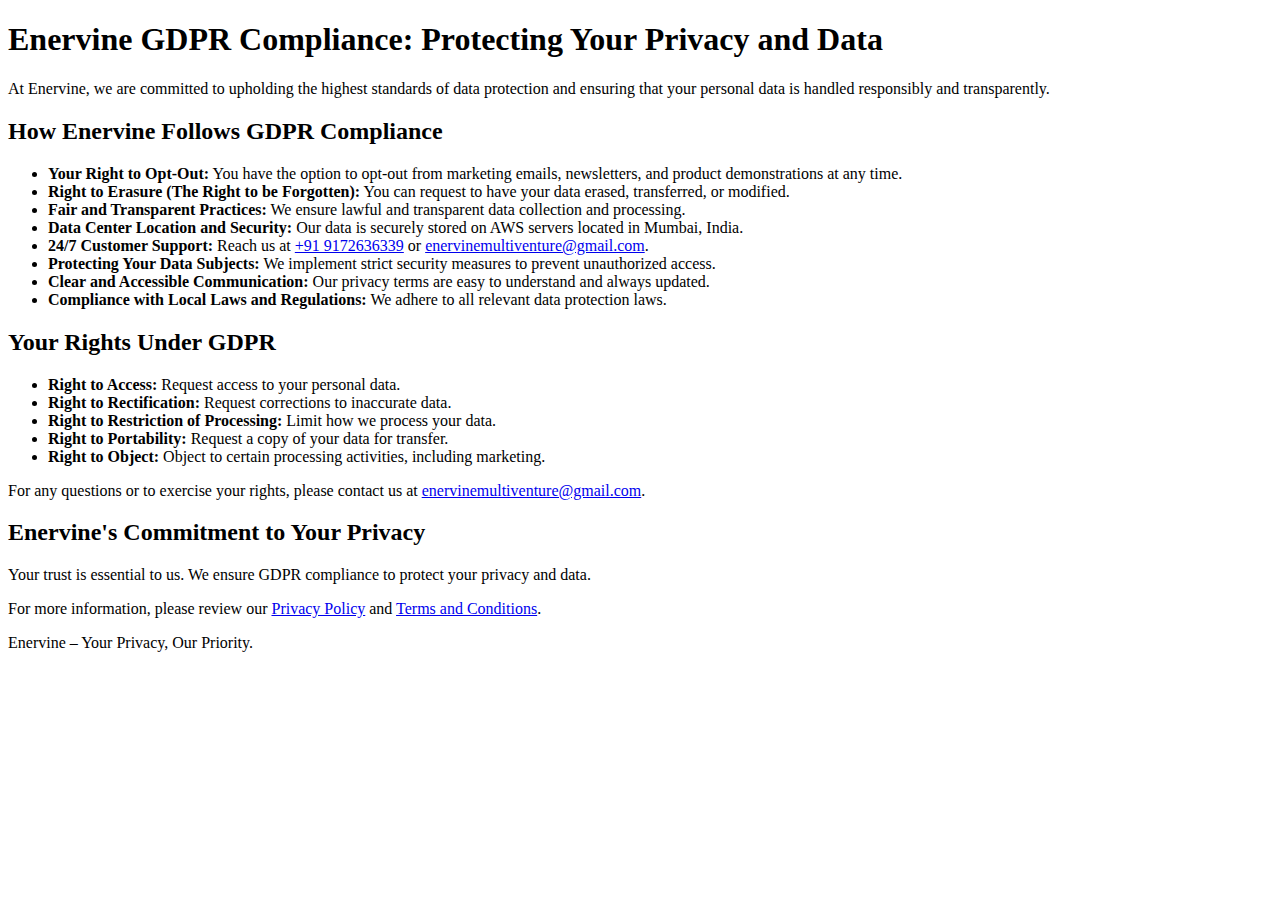
<file: Gdpr.html>
<!DOCTYPE html>
 <html lang="en">
 <head>
  <meta charset="UTF-8">
  <meta name="viewport" content="width=device-width, initial-scale=1.0">
  <title>Document</title>
 </head>
 <body>

  <div class=" mx-auto bg-white p-6 rounded-lg shadow-lg">
    <h1 class="text-2xl font-bold text-gray-800">Enervine GDPR Compliance: Protecting Your Privacy and Data</h1>
    <p class="mt-2 text-gray-600">At Enervine, we are committed to upholding the highest standards of data protection and ensuring that your personal data is handled responsibly and transparently.</p>
    
    <h2 class="mt-4 text-xl font-semibold text-gray-800">How Enervine Follows GDPR Compliance</h2>
    <ul class="list-disc list-inside mt-2 text-gray-600">
        <li><strong>Your Right to Opt-Out:</strong> You have the option to opt-out from marketing emails, newsletters, and product demonstrations at any time.</li>
        <li><strong>Right to Erasure (The Right to be Forgotten):</strong> You can request to have your data erased, transferred, or modified.</li>
        <li><strong>Fair and Transparent Practices:</strong> We ensure lawful and transparent data collection and processing.</li>
        <li><strong>Data Center Location and Security:</strong> Our data is securely stored on AWS servers located in Mumbai, India.</li>
        <li><strong>24/7 Customer Support:</strong> Reach us at <a href="tel:+919172636339" class="text-blue-600">+91 9172636339</a> or <a href="mailto:enervinemultiventure@gmail.com" class="text-blue-600">enervinemultiventure@gmail.com</a>.</li>
        <li><strong>Protecting Your Data Subjects:</strong> We implement strict security measures to prevent unauthorized access.</li>
        <li><strong>Clear and Accessible Communication:</strong> Our privacy terms are easy to understand and always updated.</li>
        <li><strong>Compliance with Local Laws and Regulations:</strong> We adhere to all relevant data protection laws.</li>
    </ul>
    
    <h2 class="mt-4 text-xl font-semibold text-gray-800">Your Rights Under GDPR</h2>
    <ul class="list-disc list-inside mt-2 text-gray-600">
        <li><strong>Right to Access:</strong> Request access to your personal data.</li>
        <li><strong>Right to Rectification:</strong> Request corrections to inaccurate data.</li>
        <li><strong>Right to Restriction of Processing:</strong> Limit how we process your data.</li>
        <li><strong>Right to Portability:</strong> Request a copy of your data for transfer.</li>
        <li><strong>Right to Object:</strong> Object to certain processing activities, including marketing.</li>
    </ul>
    
    <p class="mt-4 font-semibold text-gray-800">For any questions or to exercise your rights, please contact us at <a href="mailto:enervinemultiventure@gmail.com" class="text-blue-600">enervinemultiventure@gmail.com</a>.</p>
    
    <h2 class="mt-4 text-xl font-semibold text-gray-800">Enervine's Commitment to Your Privacy</h2>
    <p class="mt-2 text-gray-600">Your trust is essential to us. We ensure GDPR compliance to protect your privacy and data.</p>
    <p class="mt-2 text-gray-600">For more information, please review our <a href="#" class="text-blue-600">Privacy Policy</a> and <a href="#" class="text-blue-600">Terms and Conditions</a>.</p>
    
    <p class="mt-6 font-bold text-gray-800">Enervine – Your Privacy, Our Priority.</p>
</div>


  
 </body>
 </html>
</file>
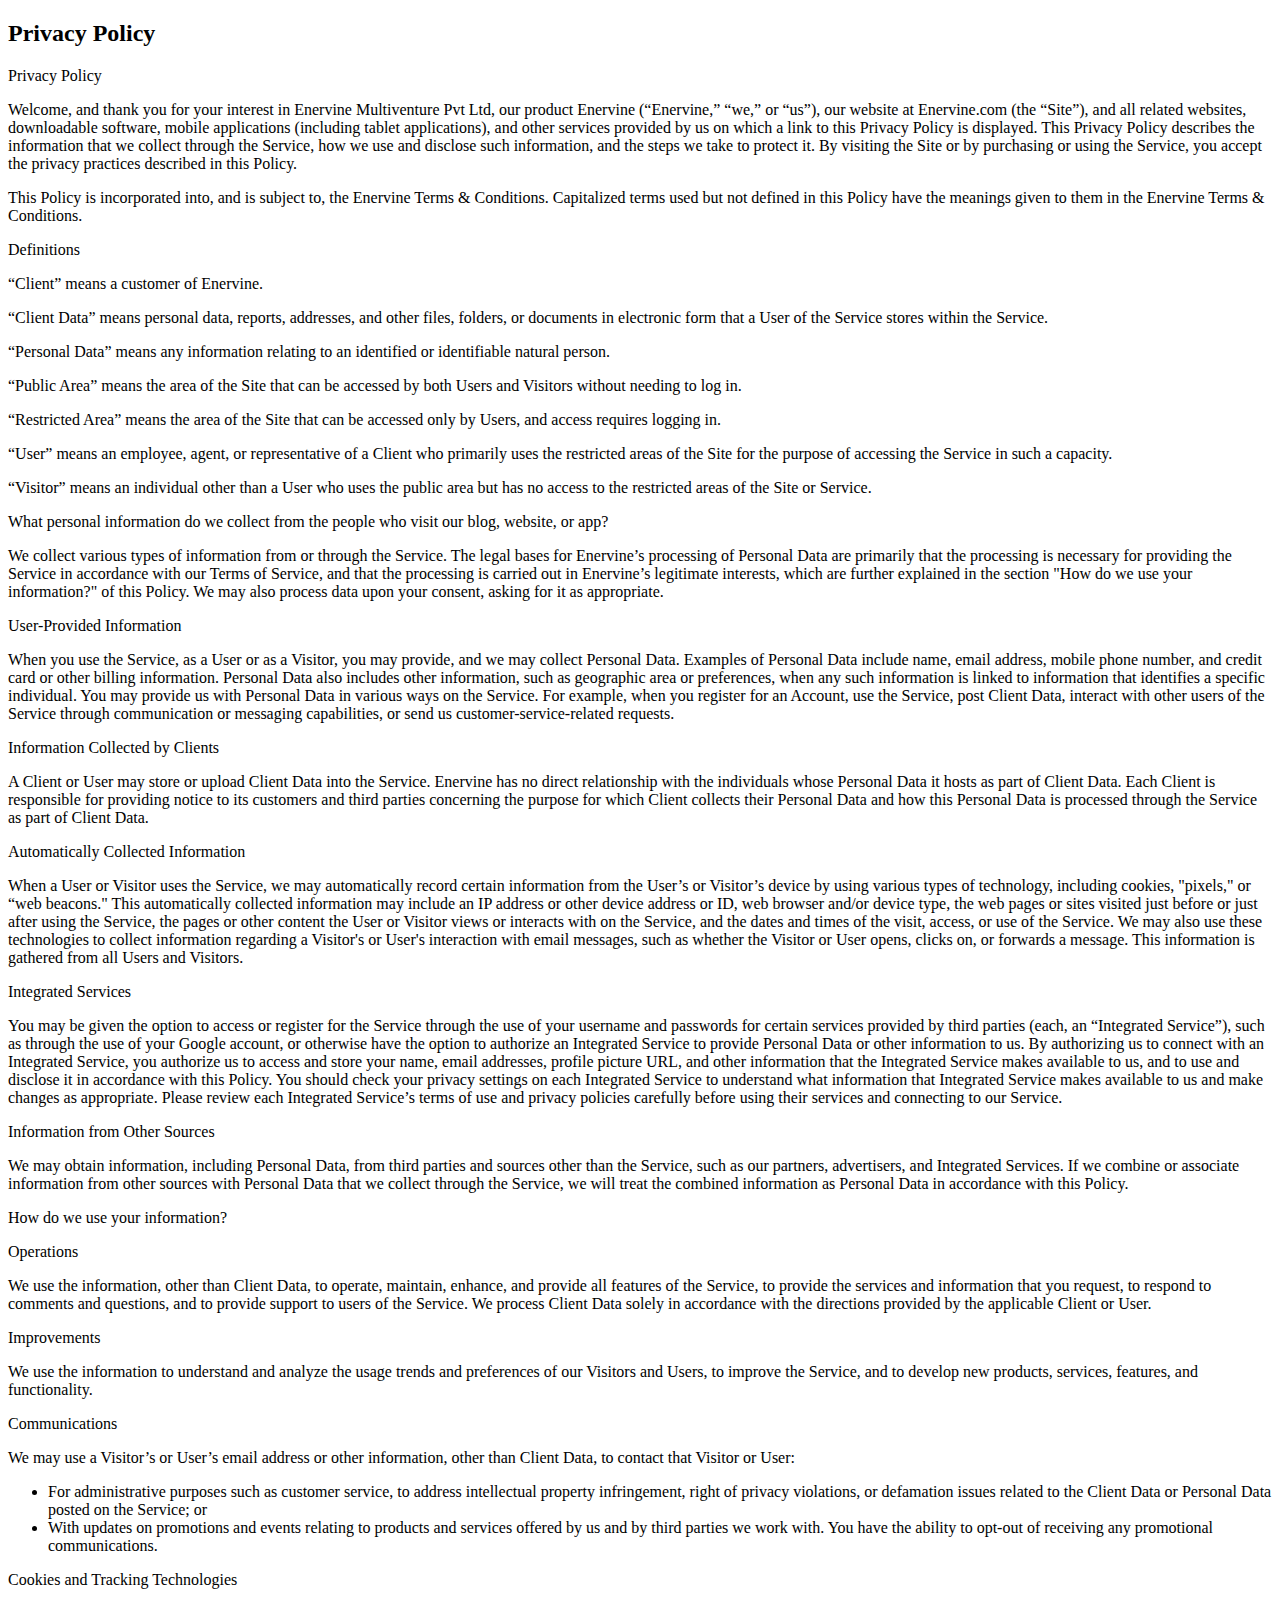
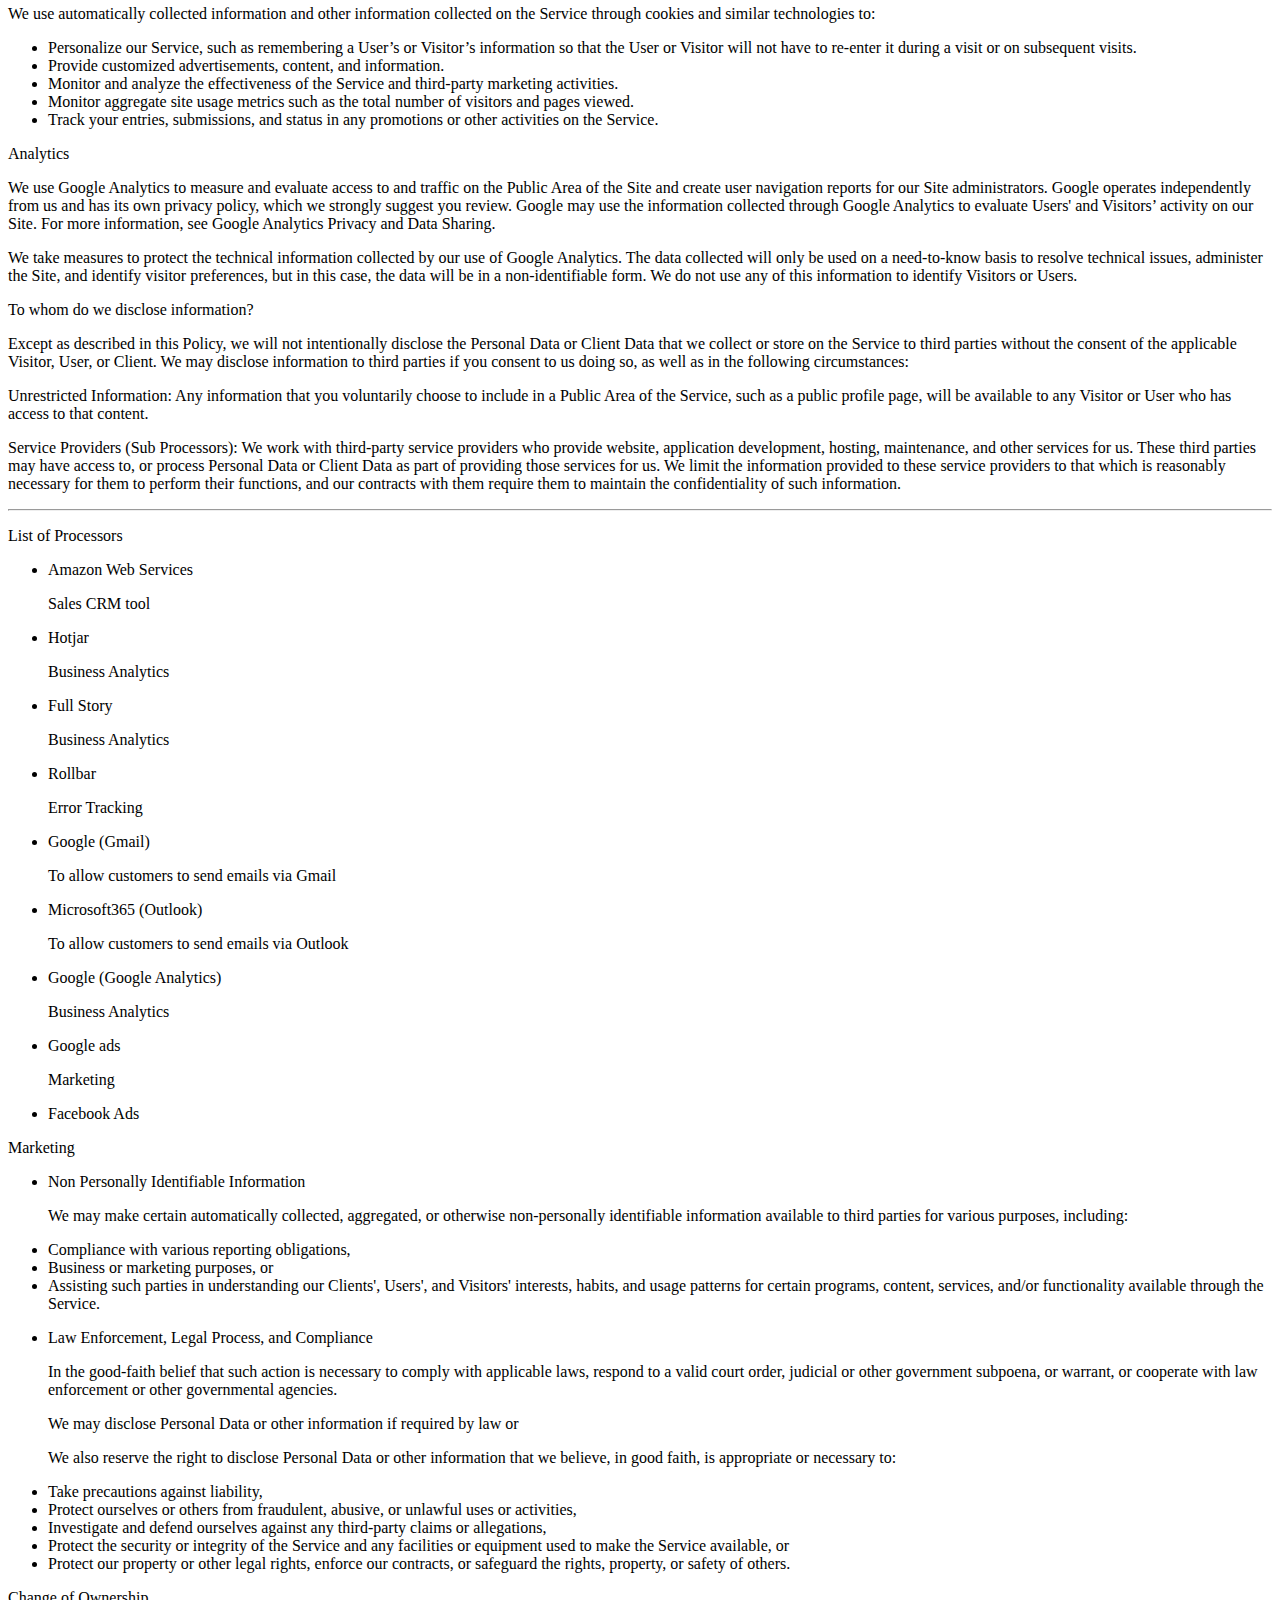
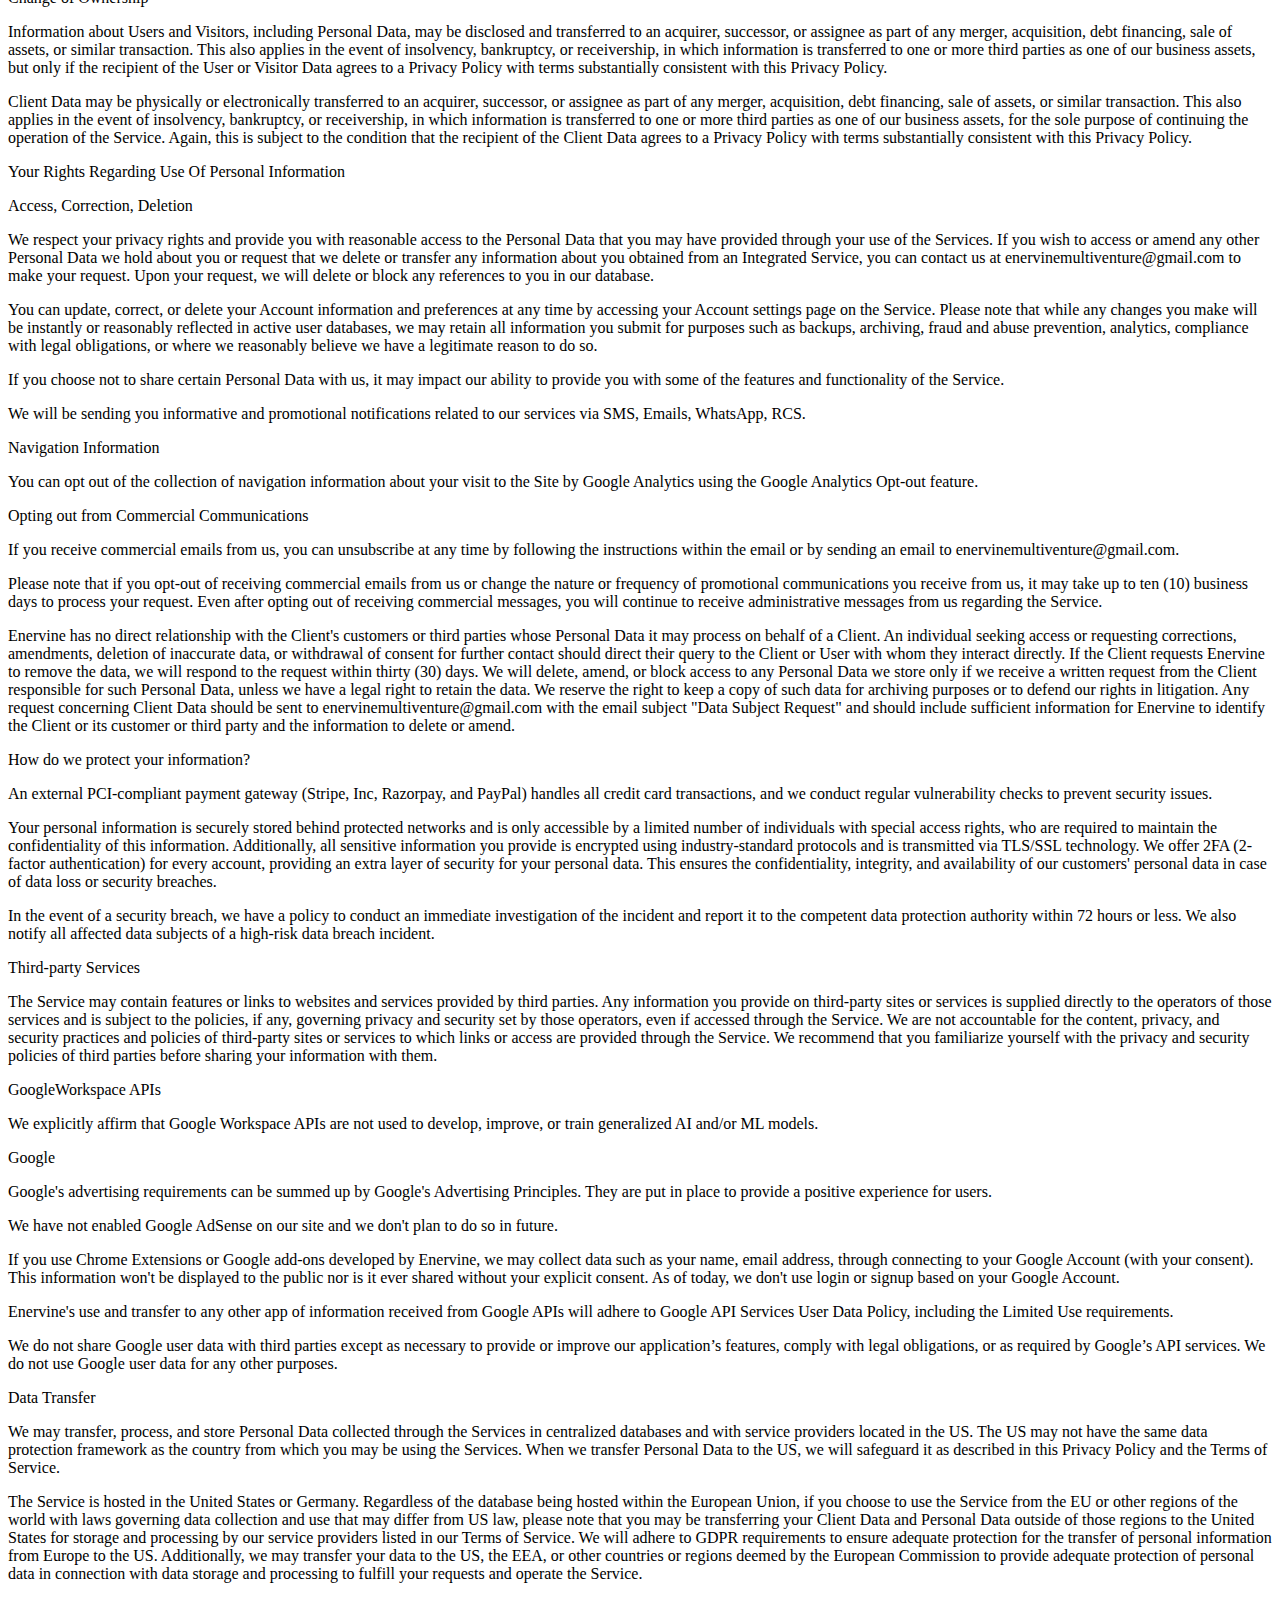
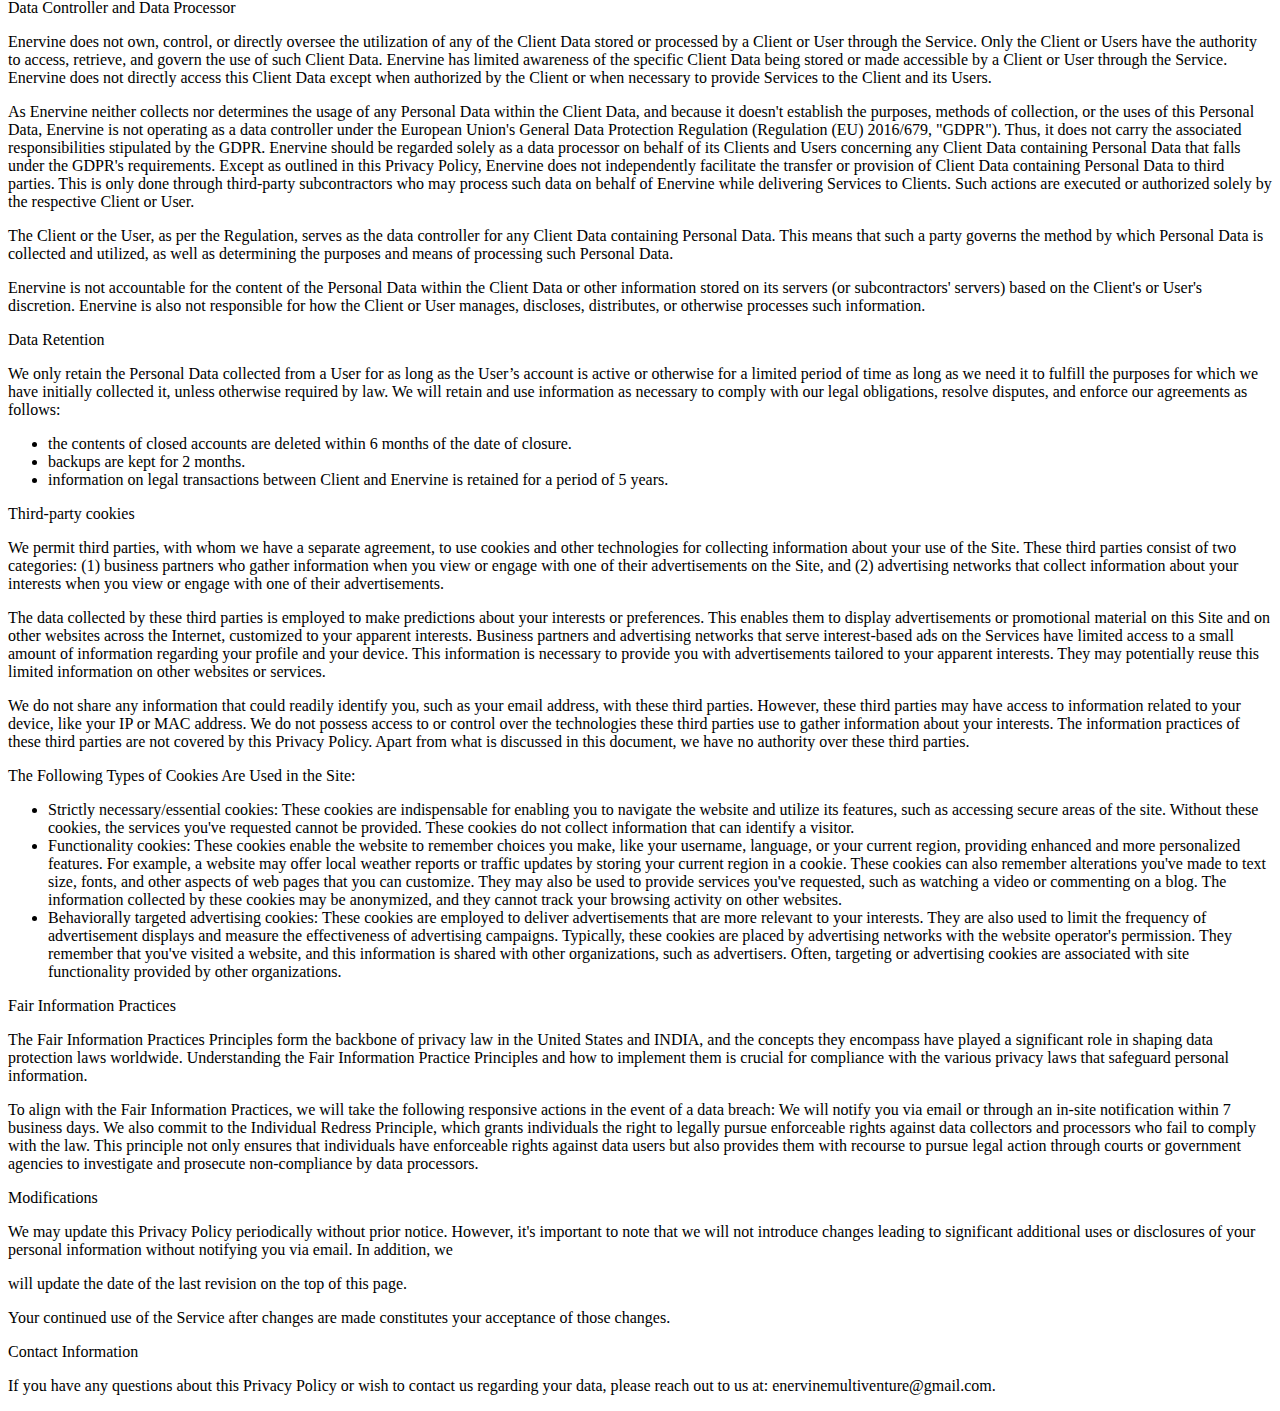
<file: Privacy_policy.html>
<!DOCTYPE html>
<html lang="en">
<head>
  <meta charset="UTF-8">
  <meta name="viewport" content="width=device-width, initial-scale=1.0">
  <title>Document</title>
</head>
<body>

  <div>
    <h2 className=' h-52 bg-cover bg-center text-white  font-bold text-center flex items-center justify-center text-4xl text-center bg-[url("https://img.freepik.com/free-photo/standard-quality-control-concept-m_23-2150041839.jpg?t=st=1739719440~exp=1739723040~hmac=63599ca67d112f111a0bab16e8bec961447038e8f5f92af6725ae7dd48ef198f&w=740")]'>Privacy Policy
 </h2>
 
 <div className='p-10'>
 
 <p className='text-xl underline '>Privacy Policy</p>
 <p className='my-3 text-justify'>Welcome, and thank you for your interest in Enervine Multiventure Pvt Ltd, our product Enervine (“Enervine,” “we,” or “us”), our website at Enervine.com (the “Site”), and all related websites, downloadable software, mobile applications (including tablet applications), and other services provided by us on which a link to this Privacy Policy is displayed. This Privacy Policy describes the information that we collect through the Service, how we use and disclose such information, and the steps we take to protect it. By visiting the Site or by purchasing or using the Service, you accept the privacy practices described in this Policy.</p>
 <p className='my-3 text-justify'>This Policy is incorporated into, and is subject to, the Enervine Terms & Conditions. Capitalized terms used but not defined in this Policy have the meanings given to them in the Enervine Terms & Conditions.</p>
 <p className='my-3  text-[16px]'>Definitions</p>
 <p className='my-3 text-justify'>“Client” means a customer of Enervine.</p>
 <p className='my-3 text-justify'>“Client Data” means personal data, reports, addresses, and other files, folders, or documents in electronic form that a User of the Service stores within the Service.</p>
 <p className='my-3 text-justify'>“Personal Data” means any information relating to an identified or identifiable natural person.</p>
 <p className='my-3 text-justify'>“Public Area” means the area of the Site that can be accessed by both Users and Visitors without needing to log in.</p>“Restricted Area” means the area of the Site that can be accessed only by Users, and access requires logging in.
 <p className='my-3 text-justify'>“User” means an employee, agent, or representative of a Client who primarily uses the restricted areas of the Site for the purpose of accessing the Service in such a capacity.</p>
 <p className='my-3 text-justify'>“Visitor” means an individual other than a User who uses the public area but has no access to the restricted areas of the Site or Service.</p>
 <p className='my-3  font-bold text-[16px]'>What personal information do we collect from the people who visit our blog, website, or app?</p>
 <p className='my-3 text-justify'>We collect various types of information from or through the Service. The legal bases for Enervine’s processing of Personal Data are primarily that the processing is necessary for providing the Service in accordance with our Terms of Service, and that the processing is carried out in Enervine’s legitimate interests, which are further explained in the section "How do we use your information?" of this Policy. We may also process data upon your consent, asking for it as appropriate.</p>
 <p className='my-3 font-bold  text-[16px]'>User-Provided Information</p>
 <p className='my-3 text-justify'>When you use the Service, as a User or as a Visitor, you may provide, and we may collect Personal Data. Examples of Personal Data include name, email address, mobile phone number, and credit card or other billing information. Personal Data also includes other information, such as geographic area or preferences, when any such information is linked to information that identifies a specific individual. You may provide us with Personal Data in various ways on the Service. For example, when you register for an Account, use the Service, post Client Data, interact with other users of the Service through communication or messaging capabilities, or send us customer-service-related requests.</p>
 <p className='my-3 font-bold  text-[16px]'>Information Collected by Clients</p>
 <p className='my-3 text-justify'>A Client or User may store or upload Client Data into the Service. Enervine has no direct relationship with the individuals whose Personal Data it hosts as part of Client Data. Each Client is responsible for providing notice to its customers and third parties concerning the purpose for which Client collects their Personal Data and how this Personal Data is processed through the Service as part of Client Data.</p>
 <p className='my-3  font-bold text-[16px]'>Automatically Collected Information</p>
 <p className='my-3 text-justify'>When a User or Visitor uses the Service, we may automatically record certain information from the User’s or Visitor’s device by using various types of technology, including cookies, "pixels," or “web beacons." This automatically collected information may include an IP address or other device address or ID, web browser and/or device type, the web pages or sites visited just before or just after using the Service, the pages or other content the User or Visitor views or interacts with on the Service, and the dates and times of the visit, access, or use of the Service. We may also use these technologies to collect information regarding a Visitor's or User's interaction with email messages, such as whether the Visitor or User opens, clicks on, or forwards a message. This information is gathered from all Users and Visitors.</p>
 <p className='my-3  font-bold text-[16px]'>Integrated Services</p>
 <p className='my-3 text-justify'>You may be given the option to access or register for the Service through the use of your username and passwords for certain services provided by third parties (each, an “Integrated Service”), such as through the use of your Google account, or otherwise have the option to authorize an Integrated Service to provide Personal Data or other information to us. By authorizing us to connect with an Integrated Service, you authorize us to access and store your name, email addresses, profile picture URL, and other information that the Integrated Service makes available to us, and to use and disclose it in accordance with this Policy. You should check your privacy settings on each Integrated Service to understand what information that Integrated Service makes available to us and make changes as appropriate. Please review each Integrated Service’s terms of use and privacy policies carefully before using their services and connecting to our Service.</p>
 <p className='my-3  text-[16px] font-bold'>Information from Other Sources</p>
 <p className='my-3 text-justify'>We may obtain information, including Personal Data, from third parties and sources other than the Service, such as our partners, advertisers, and Integrated Services. If we combine or associate information from other sources with Personal Data that we collect through the Service, we will treat the combined information as Personal Data in accordance with this Policy.</p>
 <p className='my-3 font-bold  text-[16px]'>How do we use your information?</p>
 <p className='my-3 font-bold  text-[16px]'>Operations</p>
 <p className='my-3 text-justify'>We use the information, other than Client Data, to operate, maintain, enhance, and provide all features of the Service, to provide the services and information that you request, to respond to comments and questions, and to provide support to users of the Service. We process Client Data solely in accordance with the directions provided by the applicable Client or User.</p>
 <p className='my-3 font-bold text-[16px]'>Improvements</p>
 <p className='my-3 text-justify'>We use the information to understand and analyze the usage trends and preferences of our Visitors and Users, to improve the Service, and to develop new products, services, features, and functionality.</p>
 <p className='my-3 text-justify font-bold text-[16px]'>Communications</p>
 <p className='my-3 text-justify'>We may use a Visitor’s or User’s email address or other information, other than Client Data, to contact that Visitor or User:</p>
 <ul className=' list-disc text-justify my-3 mx-4'><li>For administrative purposes such as customer service, to address intellectual property infringement, right of privacy violations, or defamation issues related to the Client Data or Personal Data posted on the Service; or</li>
 <li>With updates on promotions and events relating to products and services offered by us and by third parties we work with. You have the ability to opt-out of receiving any promotional communications.</li></ul>
 <p className='my-3 font-bold  text-[16px]'>Cookies and Tracking Technologies</p>
 <p className='my-3 text-justify'>We use automatically collected information and other information collected on the Service through cookies and similar technologies to:</p>
 <ul className=' list-disc text-justify my-3 mx-4'><li>Personalize our Service, such as remembering a User’s or Visitor’s information so that the User or Visitor will not have to re-enter it during a visit or on subsequent visits.</li>
 <li>Provide customized advertisements, content, and information.</li>
 <li>Monitor and analyze the effectiveness of the Service and third-party marketing activities.</li>
 <li>Monitor aggregate site usage metrics such as the total number of visitors and pages viewed.</li>
 <li>Track your entries, submissions, and status in any promotions or other activities on the Service.</li></ul>
 <p className='my-3  font-bold text-[16px]'>Analytics</p>
 <p className='my-3 text-justify'>We use Google Analytics to measure and evaluate access to and traffic on the Public Area of the Site and create user navigation reports for our Site administrators. Google operates independently from us and has its own privacy policy, which we strongly suggest you review. Google may use the information collected through Google Analytics to evaluate Users' and Visitors’ activity on our Site. For more information, see Google Analytics Privacy and Data Sharing.</p>
 <p className='my-3 text-justify'>We take measures to protect the technical information collected by our use of Google Analytics. The data collected will only be used on a need-to-know basis to resolve technical issues, administer the Site, and identify visitor preferences, but in this case, the data will be in a non-identifiable form. We do not use any of this information to identify Visitors or Users.</p>
 <p className='my-3  font-bold text-[16px]'>To whom do we disclose information?</p>
 <p className='my-3 text-justify'>Except as described in this Policy, we will not intentionally disclose the Personal Data or Client Data that we collect or store on the Service to third parties without the consent of the applicable Visitor, User, or Client. We may disclose information to third parties if you consent to us doing so, as well as in the following circumstances:</p>
 <p className='my-3 text-justify'><span className='my-3 font-bold  text-[16px]'>Unrestricted Information:</span> Any information that you voluntarily choose to include in a Public Area of the Service, such as a public profile page, will be available to any Visitor or User who has access to that content.</p>
 <p className='my-3 text-justify'><span className='my-3 font-bold  text-[16px]'>Service Providers (Sub Processors):</span> We work with third-party service providers who provide website, application development, hosting, maintenance, and other services for us. These third parties may have access to, or process Personal Data or Client Data as part of providing those services for us. We limit the information provided to these service providers to that which is reasonably necessary for them to perform their functions, and our contracts with them require them to maintain the confidentiality of such information.</p>
 <hr className='my-3 border-black '/>
 <p className='my-3 text-justify font-bold'>List of Processors</p>
 <ul className=' list-disc text-justify my-3 mx-4'><li>Amazon Web Services</li>
 <p className='my-3 font-bold text-justify'>Sales CRM tool</p>
 <li>Hotjar</li>
 <p className='my-3 font-bold text-justify'>Business Analytics</p>
 <li>Full Story</li>
 <p className='my-3 font-bold text-justify'>Business Analytics</p>
 <li>Rollbar</li>
 <p className='my-3 font-bold text-justify'>Error Tracking</p>
 <li>Google (Gmail)</li>
 <p className='my-3 font-bold text-justify'>To allow customers to send emails via Gmail</p>
 <li>Microsoft365 (Outlook)</li>
 <p className='my-3 font-bold text-justify'>To allow customers to send emails via Outlook</p>
 <li>Google (Google Analytics)</li>
 <p className='my-3 font-bold text-justify'>Business Analytics</p>
 <li>Google ads</li>
 <p className='my-3 font-bold text-justify'>Marketing</p>
 <li>Facebook Ads</li></ul>
 <p className='my-3 font-bold text-justify'>Marketing</p>
 <ul className=' list-disc text-justify my-3 mx-4'><li>Non Personally Identifiable Information</li>
 <p className='my-3 font-bold text-justify'>We may make certain automatically collected, aggregated, or otherwise non-personally identifiable information available to third parties for various purposes, including:</p>
 <li>Compliance with various reporting obligations,</li>
 <li>Business or marketing purposes, or</li>
 <li>Assisting such parties in understanding our Clients', Users', and Visitors' interests, habits, and usage patterns for certain programs, content, services, and/or functionality available through the Service.</li></ul>
 <ul className=' list-disc  text-justify my-3 mx-4'><li className='font-bold'>Law Enforcement, Legal Process, and Compliance</li>
 <p className='my-3  text-justify'>In the good-faith belief that such action is necessary to comply with applicable laws, respond to a valid court order, judicial or other government subpoena, or warrant, or cooperate with law enforcement or other governmental agencies.</p>
 <p className='my-3  text-justify'>We may disclose Personal Data or other information if required by law or</p>
 <p className='my-3  text-justify'>We also reserve the right to disclose Personal Data or other information that we believe, in good faith, is appropriate or necessary to:</p>
 <li>Take precautions against liability,</li>
 <li>Protect ourselves or others from fraudulent, abusive, or unlawful uses or activities,</li>
 <li>Investigate and defend ourselves against any third-party claims or allegations,</li>
 <li>Protect the security or integrity of the Service and any facilities or equipment used to make the Service available, or</li>
 <li>Protect our property or other legal rights, enforce our contracts, or safeguard the rights, property, or safety of others.</li></ul>
 <p className='my-3 font-bold text-justify'>Change of Ownership</p>
 <p className='my-3 text-justify'>Information about Users and Visitors, including Personal Data, may be disclosed and transferred to an acquirer, successor, or assignee as part of any merger, acquisition, debt financing, sale of assets, or similar transaction. This also applies in the event of insolvency, bankruptcy, or receivership, in which information is transferred to one or more third parties as one of our business assets, but only if the recipient of the User or Visitor Data agrees to a Privacy Policy with terms substantially consistent with this Privacy Policy.</p>
 <p>Client Data may be physically or electronically transferred to an acquirer, successor, or assignee as part of any merger, acquisition, debt financing, sale of assets, or similar transaction. This also applies in the event of insolvency, bankruptcy, or receivership, in which information is transferred to one or more third parties as one of our business assets, for the sole purpose of continuing the operation of the Service. Again, this is subject to the condition that the recipient of the Client Data agrees to a Privacy Policy with terms substantially consistent with this Privacy Policy.</p>
 <p className='my-3 font-bold text-justify'>Your Rights Regarding Use Of Personal Information</p>
 <p className='my-3 font-bold text-justify'>Access, Correction, Deletion</p>
 <p className='my-3 text-justify'>We respect your privacy rights and provide you with reasonable access to the Personal Data that you may have provided through your use of the Services. If you wish to access or amend any other Personal Data we hold about you or request that we delete or transfer any information about you obtained from an Integrated Service, you can contact us at enervinemultiventure@gmail.com to make your request. Upon your request, we will delete or block any references to you in our database.</p>
 <p className='my-3 text-justify'>You can update, correct, or delete your Account information and preferences at any time by accessing your Account settings page on the Service. Please note that while any changes you make will be instantly or reasonably reflected in active user databases, we may retain all information you submit for purposes such as backups, archiving, fraud and abuse prevention, analytics, compliance with legal obligations, or where we reasonably believe we have a legitimate reason to do so.</p>
 <p className='my-3 text-justify'>If you choose not to share certain Personal Data with us, it may impact our ability to provide you with some of the features and functionality of the Service.</p>
 <p className='my-3 text-justify'>We will be sending you informative and promotional notifications related to our services via SMS, Emails, WhatsApp, RCS.</p>
 <p className='my-3 font-bold text-justify'>Navigation Information</p>
 <p className='my-3 text-justify'>You can opt out of the collection of navigation information about your visit to the Site by Google Analytics using the Google Analytics Opt-out feature.</p>
 <p className='my-3 font-bold text-justify'>Opting out from Commercial Communications</p>
 <p className='my-3 text-justify'>If you receive commercial emails from us, you can unsubscribe at any time by following the instructions within the email or by sending an email to enervinemultiventure@gmail.com.</p>
 <p className='my-3 text-justify'>Please note that if you opt-out of receiving commercial emails from us or change the nature or frequency of promotional communications you receive from us, it may take up to ten (10) business days to process your request. Even after opting out of receiving commercial messages, you will continue to receive administrative messages from us regarding the Service.</p>
 <p className='my-3 text-justify'>Enervine has no direct relationship with the Client's customers or third parties whose Personal Data it may process on behalf of a Client. An individual seeking access or requesting corrections, amendments, deletion of inaccurate data, or withdrawal of consent for further contact should direct their query to the Client or User with whom they interact directly. If the Client requests Enervine to remove the data, we will respond to the request within thirty (30) days. We will delete, amend, or block access to any Personal Data we store only if we receive a written request from the Client responsible for such Personal Data, unless we have a legal right to retain the data. We reserve the right to keep a copy of such data for archiving purposes or to defend our rights in litigation. Any request concerning Client Data should be sent to enervinemultiventure@gmail.com with the email subject "Data Subject Request" and should include sufficient information for Enervine to identify the Client or its customer or third party and the information to delete or amend.</p>
 <p className='my-3 font-bold text-justify'>How do we protect your information?</p>
 <p className='my-3 text-justify'>An external PCI-compliant payment gateway (Stripe, Inc, Razorpay, and PayPal) handles all credit card transactions, and we conduct regular vulnerability checks to prevent security issues.</p>
 <p className='my-3 text-justify'>Your personal information is securely stored behind protected networks and is only accessible by a limited number of individuals with special access rights, who are required to maintain the confidentiality of this information. Additionally, all sensitive information you provide is encrypted using industry-standard protocols and is transmitted via TLS/SSL technology. We offer 2FA (2-factor authentication) for every account, providing an extra layer of security for your personal data. This ensures the confidentiality, integrity, and availability of our customers' personal data in case of data loss or security breaches.</p>
 <p className='my-3 text-justify'>In the event of a security breach, we have a policy to conduct an immediate investigation of the incident and report it to the competent data protection authority within 72 hours or less. We also notify all affected data subjects of a high-risk data breach incident.</p>
 <p className='my-3 font-bold text-justify'>Third-party Services</p>
 <p className='my-3 text-justify'>The Service may contain features or links to websites and services provided by third parties. Any information you provide on third-party sites or services is supplied directly to the operators of those services and is subject to the policies, if any, governing privacy and security set by those operators, even if accessed through the Service. We are not accountable for the content, privacy, and security practices and policies of third-party sites or services to which links or access are provided through the Service. We recommend that you familiarize yourself with the privacy and security policies of third parties before sharing your information with them.</p>
 <p className='my-3 font-bold text-justify'>GoogleWorkspace APIs</p>
 <p className='my-3 text-justify'>We explicitly affirm that Google Workspace APIs are not used to develop, improve, or train generalized AI and/or ML models.</p>
 <p className='my-3 font-bold text-justify'>Google</p>
 <p className='my-3 text-justify'>Google's advertising requirements can be summed up by Google's Advertising Principles. They are put in place to provide a positive experience for users.
  
</p>
 <p className='my-3 text-justify'>We have not enabled Google AdSense on our site and we don't plan to do so in future.</p>
 <p className='my-3 text-justify'>If you use Chrome Extensions or Google add-ons developed by Enervine, we may collect data such as your name, email address, through connecting to your Google Account (with your consent). This information won't be displayed to the public nor is it ever shared without your explicit consent. As of today, we don't use login or signup based on your Google Account.</p>
 <p className='my-3 text-justify'>Enervine's use and transfer to any other app of information received from Google APIs will adhere to Google API Services User Data Policy, including the Limited Use requirements.</p>
 <p className='my-3 text-justify'>We do not share Google user data with third parties except as necessary to provide or improve our application’s features, comply with legal obligations, or as required by Google’s API services. We do not use Google user data for any other purposes.</p>
 <p className='my-3 font-bold text-justify'>Data Transfer</p>
 <p className='my-3 text-justify'>We may transfer, process, and store Personal Data collected through the Services in centralized databases and with service providers located in the US. The US may not have the same data protection framework as the country from which you may be using the Services. When we transfer Personal Data to the US, we will safeguard it as described in this Privacy Policy and the Terms of Service.</p>
 <p className='my-3 text-justify'>The Service is hosted in the United States or Germany. Regardless of the database being hosted within the European Union, if you choose to use the Service from the EU or other regions of the world with laws governing data collection and use that may differ from US law, please note that you may be transferring your Client Data and Personal Data outside of those regions to the United States for storage and processing by our service providers listed in our Terms of Service. We will adhere to GDPR requirements to ensure adequate protection for the transfer of personal information from Europe to the US. Additionally, we may transfer your data to the US, the EEA, or other countries or regions deemed by the European Commission to provide adequate protection of personal data in connection with data storage and processing to fulfill your requests and operate the Service.</p>
 <p className='my-3 font-bold text-justify'>Data Controller and Data Processor</p>
 <p className='my-3 text-justify'>Enervine does not own, control, or directly oversee the utilization of any of the Client Data stored or processed by a Client or User through the Service. Only the Client or Users have the authority to access, retrieve, and govern the use of such Client Data. Enervine has limited awareness of the specific Client Data being stored or made accessible by a Client or User through the Service. Enervine does not directly access this Client Data except when authorized by the Client or when necessary to provide Services to the Client and its Users.</p>
 <p className='my-3 text-justify'>As Enervine neither collects nor determines the usage of any Personal Data within the Client Data, and because it doesn't establish the purposes, methods of collection, or the uses of this Personal Data, Enervine is not operating as a data controller under the European Union's General Data Protection Regulation (Regulation (EU) 2016/679, "GDPR"). Thus, it does not carry the associated responsibilities stipulated by the GDPR. Enervine should be regarded solely as a data processor on behalf of its Clients and Users concerning any Client Data containing Personal Data that falls under the GDPR's requirements. Except as outlined in this Privacy Policy, Enervine does not independently facilitate the transfer or provision of Client Data containing Personal Data to third parties. This is only done through third-party subcontractors who may process such data on behalf of Enervine while delivering Services to Clients. Such actions are executed or authorized solely by the respective Client or User.</p>
 <p className='my-3 text-justify'>The Client or the User, as per the Regulation, serves as the data controller for any Client Data containing Personal Data. This means that such a party governs the method by which Personal Data is collected and utilized, as well as determining the purposes and means of processing such Personal Data.</p>
 <p className='my-3 text-justify'>Enervine is not accountable for the content of the Personal Data within the Client Data or other information stored on its servers (or subcontractors' servers) based on the Client's or User's discretion. Enervine is also not responsible for how the Client or User manages, discloses, distributes, or otherwise processes such information.</p>
 <p className='my-3 font-bold text-justify'>Data Retention</p>
 <p className='my-3 text-justify'>We only retain the Personal Data collected from a User for as long as the User’s account is active or otherwise for a limited period of time as long as we need it to fulfill the purposes for which we have initially collected it, unless otherwise required by law. We will retain and use information as necessary to comply with our legal obligations, resolve disputes, and enforce our agreements as follows:</p>
 <ul className=' list-disc text-justify my-3 mx-4'><li>the contents of closed accounts are deleted within 6 months of the date of closure.</li>
 <li>backups are kept for 2 months.</li>
 <li>information on legal transactions between Client and Enervine is retained for a period of 5 years.</li></ul>
 <p className='my-3 font-bold text-justify'>Third-party cookies</p>
 <p className='my-3 text-justify'>We permit third parties, with whom we have a separate agreement, to use cookies and other technologies for collecting information about your use of the Site. These third parties consist of two categories: (1) business partners who gather information when you view or engage with one of their advertisements on the Site, and (2) advertising networks that collect information about your interests when you view or engage with one of their advertisements.</p>
 <p className='my-3 text-justify'>The data collected by these third parties is employed to make predictions about your interests or preferences. This enables them to display advertisements or promotional material on this Site and on other websites across the Internet, customized to your apparent interests. Business partners and advertising networks that serve interest-based ads on the Services have limited access to a small amount of information regarding your profile and your device. This information is necessary to provide you with advertisements tailored to your apparent interests. They may potentially reuse this limited information on other websites or services.</p>
 <p className='my-3 text-justify'>We do not share any information that could readily identify you, such as your email address, with these third parties. However, these third parties may have access to information related to your device, like your IP or MAC address. We do not possess access to or control over the technologies these third parties use to gather information about your interests. The information practices of these third parties are not covered by this Privacy Policy. Apart from what is discussed in this document, we have no authority over these third parties.</p>
 <p className='my-3 font-bold text-justify'>The Following Types of Cookies Are Used in the Site:</p>
 <ul className=' list-disc text-justify my-3 mx-4'><li><span className='font-bold'>Strictly necessary/essential cookies:</span> These cookies are indispensable for enabling you to navigate the website and utilize its features, such as accessing secure areas of the site. Without these cookies, the services you've requested cannot be provided. These cookies do not collect information that can identify a visitor.</li>
 <li><span className='font-bold'>Functionality cookies:</span> These cookies enable the website to remember choices you make, like your username, language, or your current region, providing enhanced and more personalized features. For example, a website may offer local weather reports or traffic updates by storing your current region in a cookie. These cookies can also remember alterations you've made to text size, fonts, and other aspects of web pages that you can customize. They may also be used to provide services you've requested, such as watching a video or commenting on a blog. The information collected by these cookies may be anonymized, and they cannot track your browsing activity on other websites.</li>
 <li><span className='font-bold'>Behaviorally targeted advertising cookies:</span> These cookies are employed to deliver advertisements that are more relevant to your interests. They are also used to limit the frequency of advertisement displays and measure the effectiveness of advertising campaigns. Typically, these cookies are placed by advertising networks with the website operator's permission. They remember that you've visited a website, and this information is shared with other organizations, such as advertisers. Often, targeting or advertising cookies are associated with site functionality provided by other organizations.</li>
 </ul>
 <p className='my-3 font-bold text-justify'>Fair Information Practices</p>
 <p className='my-3 text-justify'>The Fair Information Practices Principles form the backbone of privacy law in the United States and INDIA, and the concepts they encompass have played a significant role in shaping data protection laws worldwide. Understanding the Fair Information Practice Principles and how to implement them is crucial for compliance with the various privacy laws that safeguard personal information.</p>
 <p className='my-3 text-justify'>To align with the Fair Information Practices, we will take the following responsive actions in the event of a data breach: We will notify you via email or through an in-site notification within 7 business days. We also commit to the Individual Redress Principle, which grants individuals the right to legally pursue enforceable rights against data collectors and processors who fail to comply with the law. This principle not only ensures that individuals have enforceable rights against data users but also provides them with recourse to pursue legal action through courts or government agencies to investigate and prosecute non-compliance by data processors.</p>
 <p className='my-3 font-bold text-justify'>Modifications</p>
 <p className='my-3 text-justify'>We may update this Privacy Policy periodically without prior notice. However, it's important to note that we will not introduce changes leading to significant additional uses or disclosures of your personal information without notifying you via email. In addition, we</p>
 <p className='my-3 text-justify'>will update the date of the last revision on the top of this page.</p>
 <p className='my-3 text-justify'>Your continued use of the Service after changes are made constitutes your acceptance of those changes.</p>
 <p className='my-3 font-bold text-justify'>Contact Information</p>
 <p className='my-3 text-justify'>If you have any questions about this Privacy Policy or wish to contact us regarding your data, please reach out to us at: enervinemultiventure@gmail.com.</p>
 
 
 </div>
 </div>
     
    
 
  
</body>
</html>
</file>
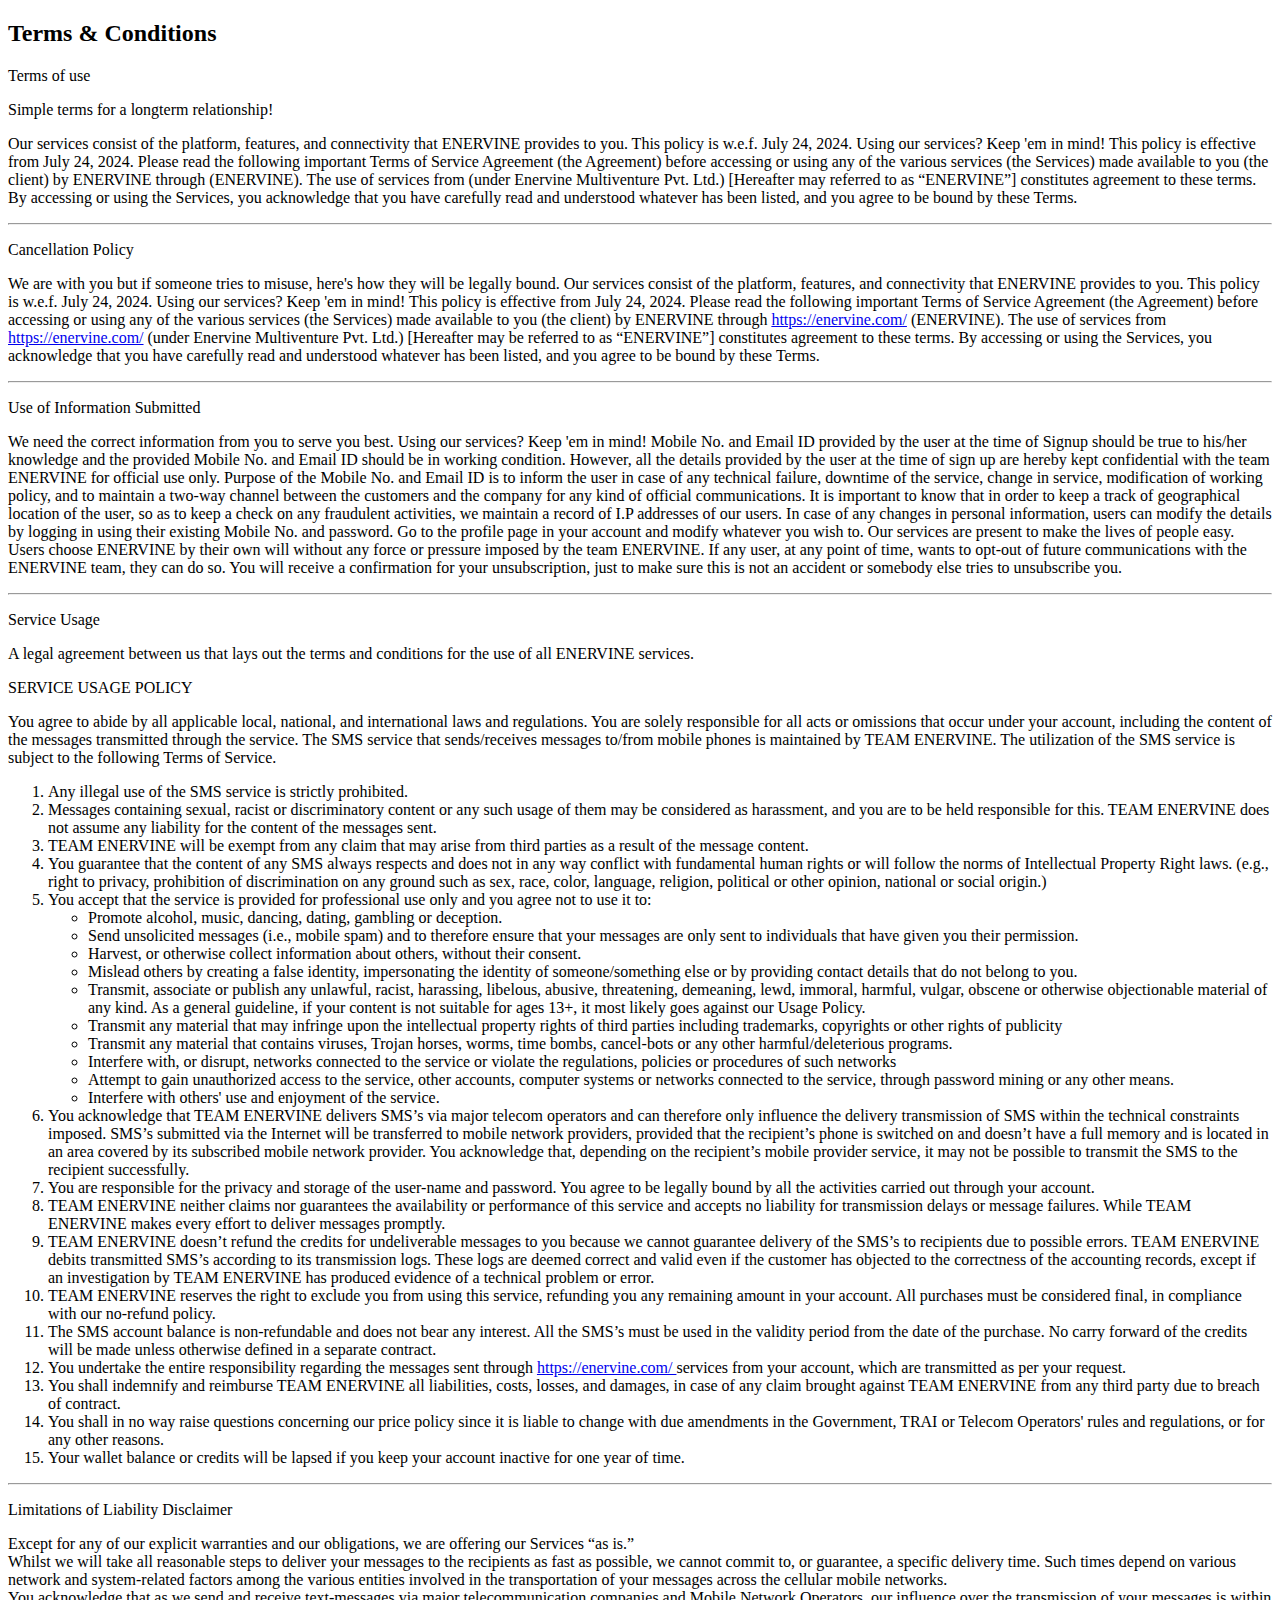
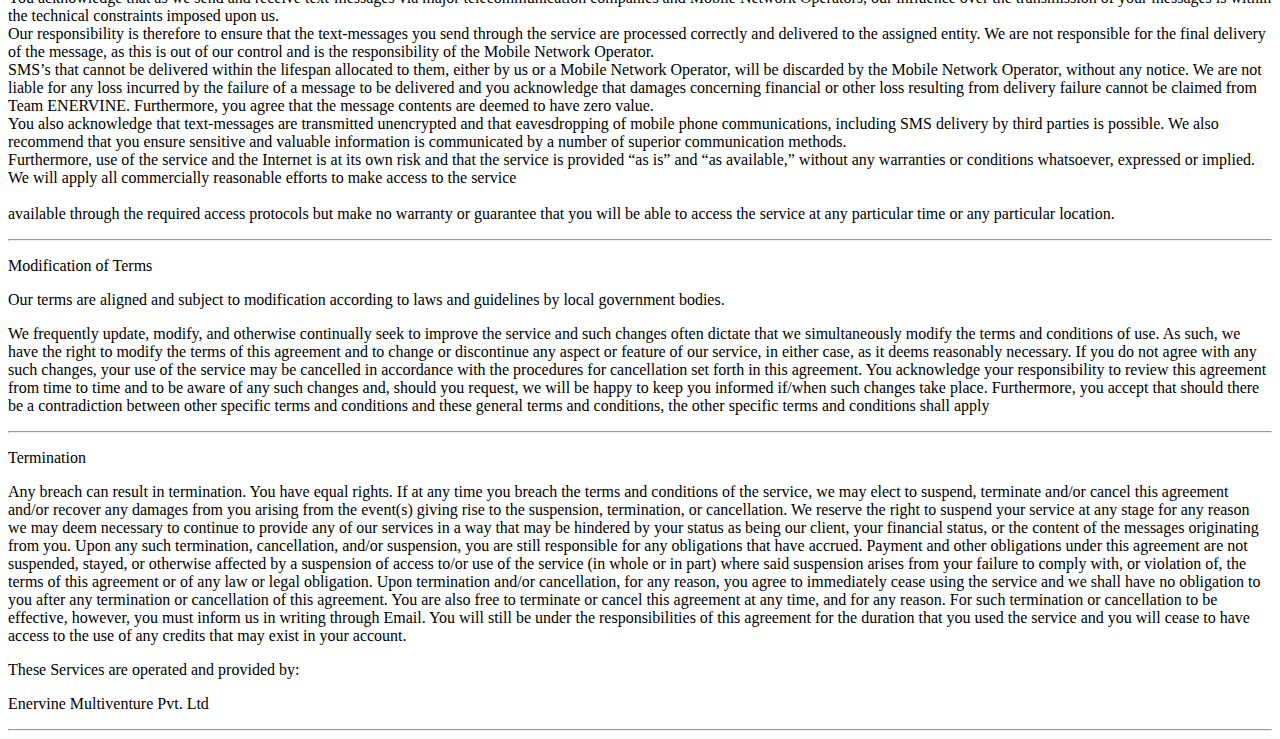
<file: Terms_conditions.html>
<!DOCTYPE html>
<html lang="en">
<head>
  <meta charset="UTF-8">
  <meta name="viewport" content="width=device-width, initial-scale=1.0">
  <title>Document</title>
</head>
<body>
  


  <div>
    <h2 className=' h-52 bg-cover text-white  font-bold text-center flex items-center justify-center text-4xl text-center bg-[url("https://img.freepik.com/premium-photo/top-view-blank-notebook-with-laptop-office-supplies-desk_1300121-249.jpg?w=900")]'>Terms & Conditions
 </h2>
 <div className='p-10'>
 
 <p className='text-xl underline '>Terms of use
 
 </p>
 <p className='my-3  text-[16px]'>Simple terms for a longterm relationship!
 
 
 </p>
 <p className=' text-justify'>
 Our services consist of the platform, features, and connectivity that ENERVINE provides to you.
  This policy is w.e.f. July 24, 2024. Using our services? Keep 'em in mind!
  This policy is effective from July 24, 2024. Please read the following important Terms of Service Agreement (the Agreement) before accessing or using any of the various services (the Services) made available to you (the client) by ENERVINE through (ENERVINE). The use of services from (under Enervine Multiventure Pvt. Ltd.) [Hereafter may referred to as “ENERVINE”] constitutes agreement to these terms. By accessing or using the Services, you acknowledge that you have carefully read and understood whatever has been listed, and you agree to be bound by these Terms.
 
 </p>
 
 <hr className=' border-black my-7'/>
 
 <p className='my-3  text-[16px]'>Cancellation Policy
 
 
 </p>
 
 <p className='text-justify'>
 We are with you but if someone tries to misuse, here's how they will be legally bound.
  Our services consist of the platform, features, and connectivity that ENERVINE provides to you.
  This policy is w.e.f. July 24, 2024. Using our services? Keep 'em in mind!
  This policy is effective from July 24, 2024. Please read the following important Terms of Service Agreement (the Agreement) before accessing or using any of the various services (the Services) made available to you (the client) by ENERVINE through <a className=' underline text-blue-700' href='https://evervine.com/'>https://enervine.com/</a> (ENERVINE). The use of services from <a className=' underline text-blue-700' href='https://evervine.com/'>https://enervine.com/</a> (under Enervine Multiventure Pvt. Ltd.) [Hereafter may be referred to as “ENERVINE”] constitutes agreement to these terms. By accessing or using the Services, you acknowledge that you have carefully read and understood whatever has been listed, and you agree to be bound by these Terms.
 
 </p>
 
 <hr className=' border-black my-7'/>
 
 <p className='my-3  text-[16px]'>Use of Information Submitted</p>
 
 
 <p className='text-justify'>
 We need the correct information from you to serve you best.
  Using our services? Keep 'em in mind!
  Mobile No. and Email ID provided by the user at the time of Signup should be true to his/her knowledge and the provided Mobile No. and Email ID should be in working condition.
  However, all the details provided by the user at the time of sign up are hereby kept confidential with the team ENERVINE for official use only. Purpose of the Mobile No. and Email ID is to inform the user in case of any technical failure, downtime of the service, change in service, modification of working policy, and to maintain a two-way channel between the customers and the company for any kind of official communications.
  It is important to know that in order to keep a track of geographical location of the user, so as to keep a check on any fraudulent activities, we maintain a record of I.P addresses of our users.
  In case of any changes in personal information, users can modify the details by logging in using their existing Mobile No. and password. Go to the profile page in your account and modify whatever you wish to.
  Our services are present to make the lives of people easy. Users choose ENERVINE by their own will without any force or pressure imposed by the team ENERVINE. If any user, at any point of time, wants to opt-out of future communications with the ENERVINE team, they can do so.
  You will receive a confirmation for your unsubscription, just to make sure this is not an accident or somebody else tries to unsubscribe you.
 
 </p>
 
 <hr className=' border-black my-7'/>
 
 <p className='my-3 text-[16px]'>Service Usage</p>
 
 <p className='text-justify'>
 A legal agreement between us that lays out the terms and conditions for the use of all ENERVINE services.
 
 </p>
 <p className='my-3 text-[16px]'>SERVICE USAGE POLICY
 </p>
 
 <p className='text-justify'> You agree to abide by all applicable local, national, and international laws and regulations. You are solely responsible for all acts or omissions that occur under your account, including the content of the messages transmitted through the service. The SMS service that sends/receives messages to/from mobile phones is maintained by TEAM ENERVINE. The utilization of the SMS service is subject to the following Terms of Service.</p>
 
 <p>
   <ol className=' text-justify m-4 list-item  list-decimal  '>
     <li className='my-2'>Any illegal use of the SMS service is strictly prohibited.</li>
     <li className='my-2'>Messages containing sexual, racist or discriminatory content or any such usage of them may be considered as harassment, and you are to be held responsible for this. TEAM ENERVINE does not assume any liability for the content of the messages sent.
 </li>
 <li className='my-2' >TEAM ENERVINE will be exempt from any claim that may arise from third parties as a result of the message content.
 </li>
 <li className='my-2'>
 You guarantee that the content of any SMS always respects and does not in any way conflict with fundamental human rights or will follow the norms of Intellectual Property Right laws. (e.g., right to privacy, prohibition of discrimination on any ground such as sex, race, color, language, religion, political or other opinion, national or social origin.)
 
 </li>
 <li className='my-2'>
 You accept that the service is provided for professional use only and you agree not to use it to:
 
 </li>
 
 <ul className=' list-disc  p-3 '>
   <li className='my-2'>
   Promote alcohol, music, dancing, dating, gambling or deception.
   </li>
   <li className='my-2'>
   Send unsolicited messages (i.e., mobile spam) and to therefore ensure that your messages are only sent to individuals that have given you their permission.
 
   </li>
 
   <li className='my-2'>
   Harvest, or otherwise collect information about others, without their consent.
 
   </li>
   <li className='my-2'>
   Mislead others by creating a false identity, impersonating the identity of someone/something else or by providing contact details that do not belong to you.
 
   </li>
 
   <li className='my-2'>
   Transmit, associate or publish any unlawful, racist, harassing, libelous, abusive, threatening, demeaning, lewd, immoral, harmful, vulgar, obscene or otherwise objectionable material of any kind. As a general guideline, if your content is not suitable for ages 13+, it most likely goes against our Usage Policy.
 
   </li>
   <li className='my-2'>
   Transmit any material that may infringe upon the intellectual property rights of third parties including trademarks, copyrights or other rights of publicity
   </li>
   <li className='my-2'>
   Transmit any material that contains viruses, Trojan horses, worms, time bombs, cancel-bots or any other harmful/deleterious programs.
   </li>
 
   <li className='my-2'>Interfere with, or disrupt, networks connected to the service or violate the regulations, policies or procedures of such networks</li>
 <li>
 Attempt to gain unauthorized access to the service, other accounts, computer systems or networks connected to the service, through password mining or any other means.
 
 </li>
 
 <li>
 Interfere with others' use and enjoyment of the service.
 
 </li>
 
 
 
 
 
 
 
 </ul>
 
 <li className='my-2'>
 You acknowledge that TEAM ENERVINE delivers SMS’s via major telecom operators and can therefore only influence the delivery transmission of SMS within the technical constraints imposed. SMS’s submitted via the Internet will be transferred to mobile network providers, provided that the recipient’s phone is switched on and doesn’t have a full memory and is located in an area covered by its subscribed mobile network provider. You acknowledge that, depending on the recipient’s mobile provider service, it may not be possible to transmit the SMS to the recipient successfully.
 
 </li>
 <li className='my-2'>You are responsible for the privacy and storage of the user-name and password. You agree to be legally bound by all the activities carried out through your account.
 </li>
 
 <li className='my-2'>TEAM ENERVINE neither claims nor guarantees the availability or performance of this service and accepts no liability for transmission delays or message failures. While TEAM ENERVINE makes every effort to deliver messages promptly.
 </li>
 
 
 <li className='my-2'>
 TEAM ENERVINE doesn’t refund the credits for undeliverable messages to you because we cannot guarantee delivery of the SMS’s to recipients due to possible errors. TEAM ENERVINE debits transmitted SMS’s according to its transmission logs. These logs are deemed correct and valid even if the customer has objected to the correctness of the accounting records, except if an investigation by TEAM ENERVINE has produced evidence of a technical problem or error.
 
 
 
 </li>
 
 
 <li>
 TEAM ENERVINE reserves the right to exclude you from using this service, refunding you any remaining amount in your account. All purchases must be considered final, in compliance with our no-refund policy.
 
 </li>
 <li>
 The SMS account balance is non-refundable and does not bear any interest. All the SMS’s must be used in the validity period from the date of the purchase. No carry forward of the credits will be made unless otherwise defined in a separate contract.
 </li>
 
 <li>
 You undertake the entire responsibility regarding the messages sent through <a className='underline text-blue-600' href='https://enervine.com/ '>https://enervine.com/ </a> services from your account, which are transmitted as per your request.
 
 </li>
 
 <li className='my-2'>
 You shall indemnify and reimburse TEAM ENERVINE all liabilities, costs, losses, and damages, in case of any claim brought against TEAM ENERVINE from any third party due to breach of contract.
 </li>
 
 <li className='my-2'>
 You shall in no way raise questions concerning our price policy since it is liable to change with due amendments in the Government, TRAI or Telecom Operators' rules and regulations, or for any other reasons.
 
 </li>
 
 <li className='my-2'>
 Your wallet balance or credits will be lapsed if you keep your account inactive for one year of time.
 
 
 
 </li>
   </ol>
 </p>
 
 <hr className=' border-black my-7'/>
 
 <p className='my-3 text-[16px]'>Limitations of Liability Disclaimer
 </p>
 
 <p className=' text-sm/7  text-justify'>
 Except for any of our explicit warranties and our obligations, we are offering our Services “as is.”<br/>
  Whilst we will take all reasonable steps to deliver your messages to the recipients as fast as possible, we cannot commit to, or guarantee, a specific delivery time. Such times depend on various network and system-related factors among the various entities involved in the transportation of your messages across the cellular mobile networks.<br/>
  You acknowledge that as we send and receive text-messages via major telecommunication companies and Mobile Network Operators, our influence over the transmission of your messages is within the technical constraints imposed upon us.    <br/>
  Our responsibility is therefore to ensure that the text-messages you send through the service are processed correctly and delivered to the assigned entity. We are not responsible for the final delivery of the message, as this is out of our control and is the responsibility of the Mobile Network Operator.                                                                           <br/>  
  SMS’s that cannot be delivered within the lifespan allocated to them, either by us or a Mobile Network Operator, will be discarded by the Mobile Network Operator, without any notice. We are not liable for any loss incurred by the failure of a message to be delivered and you acknowledge that damages concerning financial or other loss resulting from delivery failure cannot be claimed from Team ENERVINE. Furthermore, you agree that the message contents are deemed to have zero value.                                                                      <br/>  
  You also acknowledge that text-messages are transmitted unencrypted and that eavesdropping of mobile phone communications, including SMS delivery by third parties is possible. We also recommend that you ensure sensitive and valuable information is communicated by a number of superior communication methods.                                                  <br/>
  Furthermore, use of the service and the Internet is at its own risk and that the service is provided “as is” and “as available,” without any warranties or conditions whatsoever, expressed or implied. We will apply all commercially reasonable efforts to make access to the service                                                                <br/>
 <br/>               available through the required access protocols but make no warranty or guarantee that you will be able to access the service at any particular time or any particular location.
 
 </p>
 
 <hr className=' border-black my-7'/>
 
 <p className='my-3 text-[16px]'>Modification of Terms
 </p> 
 <p className=''> Our terms are aligned and subject to modification according to laws and guidelines by local government bodies.
 </p>
 <p className=' text-justify'>We frequently update, modify, and otherwise continually seek to improve the service and such changes often dictate that we simultaneously modify the terms and conditions of use. As such, we have the right to modify the terms of this agreement and to change or discontinue any aspect or feature of our service, in either case, as it deems reasonably necessary. If you do not agree with any such changes, your use of the service may be cancelled in accordance with the procedures for cancellation set forth in this agreement. You acknowledge your responsibility to review this agreement from time to time and to be aware of any such changes and, should you request, we will be happy to keep you informed if/when such changes take place. Furthermore, you accept that should there be a contradiction between other specific terms and conditions and these general terms and conditions, the other specific terms and conditions shall apply</p>
 
 <hr className=' border-black my-7'/>
     
 
 <p className='my-3 text-[16px]'>Termination
 </p>
  <p className='text-justify text-sm/7'>
  Any breach can result in termination. You have equal rights.
  If at any time you breach the terms and conditions of the service, we may elect to suspend, terminate and/or cancel this agreement and/or recover any damages from you arising from the event(s) giving rise to the suspension, termination, or cancellation. We reserve the right to suspend your service at any stage for any reason we may deem necessary to continue to provide any of our services in a way that may be hindered by your status as being our client, your financial status, or the content of the messages originating from you.
  Upon any such termination, cancellation, and/or suspension, you are still responsible for any obligations that have accrued. Payment and other obligations under this agreement are not suspended, stayed, or otherwise affected by a suspension of access to/or use of the service (in whole or in part) where said suspension arises from your failure to comply with, or violation of, the terms of this agreement or of any law or legal obligation. Upon termination and/or cancellation, for any reason, you agree to immediately cease using the service and we shall have no obligation to you after any termination or cancellation of this agreement.
  You are also free to terminate or cancel this agreement at any time, and for any reason. For such termination or cancellation to be effective, however, you must inform us in writing through Email. You will still be under the responsibilities of this agreement for the duration that you used the service and you will cease to have access to the use of any credits that may exist in your account.
  </p>
 
  <p className='my-2'>These Services are operated and provided by:
 </p>
 <p className=' font-bold'> Enervine Multiventure Pvt. Ltd
 </p>
 <hr className=' border-black my-7'/>
  
 </div>
 
    </div>
 
 
 
  

</body>
</html>
</file>
